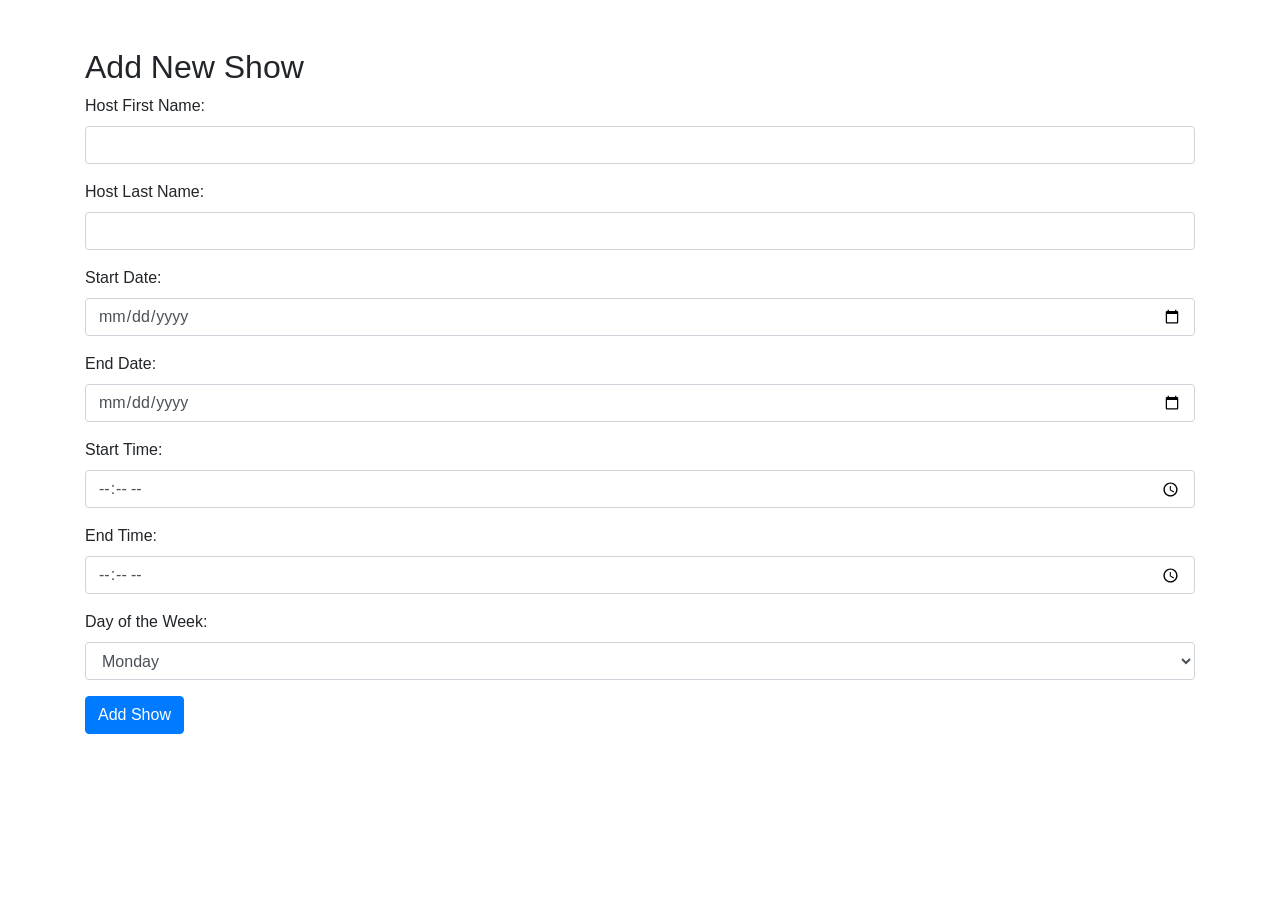
<file: templates/add_show.html>
<!DOCTYPE html>
<html lang="en">
<head>
    <meta charset="UTF-8">
    <meta name="viewport" content="width=device-width, initial-scale=1">
    <title>Add New Show</title>
    <link href="https://stackpath.bootstrapcdn.com/bootstrap/4.5.2/css/bootstrap.min.css" rel="stylesheet">
</head>
<body>

<div class="container mt-5">
    <h2>Add New Show</h2>
    <form method="post">
        <div class="form-group">
            <label for="host_first_name">Host First Name:</label>
            <input type="text" name="host_first_name" id="host_first_name" class="form-control" required>
        </div>
        <div class="form-group">
            <label for="host_last_name">Host Last Name:</label>
            <input type="text" name="host_last_name" id="host_last_name" class="form-control" required>
        </div>
        <div class="form-group">
            <label for="start_date">Start Date:</label>
            <input type="date" name="start_date" id="start_date" class="form-control" required>
        </div>
        <div class="form-group">
            <label for="end_date">End Date:</label>
            <input type="date" name="end_date" id="end_date" class="form-control" required>
        </div>
        <div class="form-group">
            <label for="start_time">Start Time:</label>
            <input type="time" name="start_time" id="start_time" class="form-control" required>
        </div>
        <div class="form-group">
            <label for="end_time">End Time:</label>
            <input type="time" name="end_time" id="end_time" class="form-control" required>
        </div>
        <div class="form-group">
            <label for="days_of_week">Day of the Week:</label>
            <select name="days_of_week" id="days_of_week" class="form-control" required>
                <option value="Monday">Monday</option>
                <option value="Tuesday">Tuesday</option>
                <option value="Wednesday">Wednesday</option>
                <option value="Thursday">Thursday</option>
                <option value="Friday">Friday</option>
                <option value="Saturday">Saturday</option>
                <option value="Sunday">Sunday</option>
            </select> 
        </div>
        <button type="submit" class="btn btn-primary">Add Show</button>
    </form>
</div>

<script src="https://code.jquery.com/jquery-3.5.1.slim.min.js"></script>
<script src="https://cdn.jsdelivr.net/npm/@popperjs/core@2.6.0/dist/umd/popper.min.js"></script>
<script src="https://stackpath.bootstrapcdn.com/bootstrap/4.5.2/js/bootstrap.min.js"></script>
</body>
</html>
</file>
